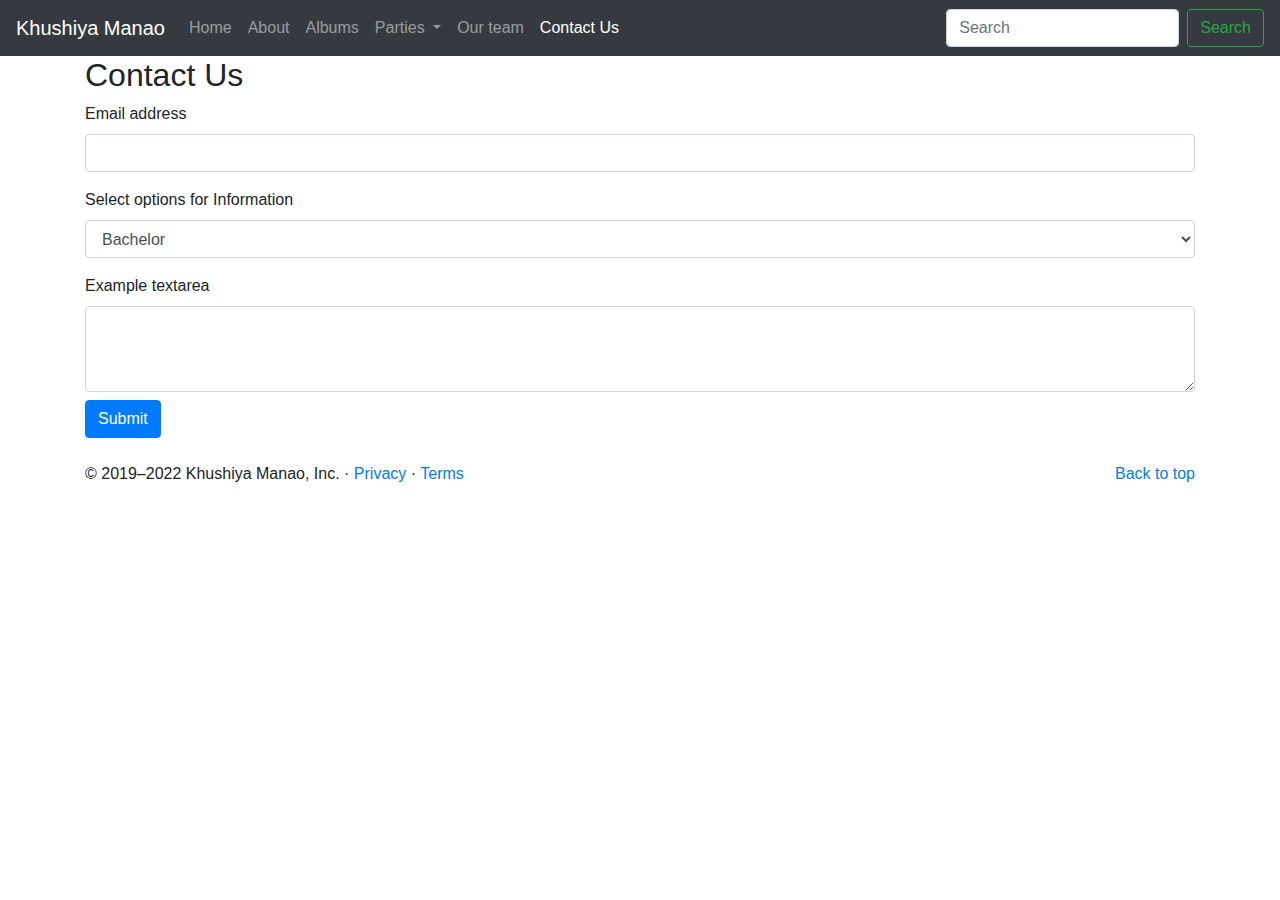
<file: contact.html>
<!DOCTYPE html>
<html lang="en">
  <head>
    <!-- Required meta tags -->
    <meta charset="utf-8" />
    <meta
      name="viewport"
      content="width=device-width, initial-scale=1, shrink-to-fit=no"
    />

    <!-- Bootstrap CSS -->
    <link
      rel="stylesheet"
      href="https://cdn.jsdelivr.net/npm/bootstrap@4.0.0/dist/css/bootstrap.min.css"
      integrity="sha384-Gn5384xqQ1aoWXA+058RXPxPg6fy4IWvTNh0E263XmFcJlSAwiGgFAW/dAiS6JXm"
      crossorigin="anonymous"
    />
    <link rel="stylesheet" href="style.css" />
    <title>Khushiya Manao</title>
  </head>
  <body>
    <nav class="navbar navbar-expand-lg navbar-dark bg-dark">
      <a class="navbar-brand" href="#">Khushiya Manao</a>
      <button
        class="navbar-toggler"
        type="button"
        data-toggle="collapse"
        data-target="#navbarSupportedContent"
        aria-controls="navbarSupportedContent"
        aria-expanded="false"
        aria-label="Toggle navigation"
      >
        <span class="navbar-toggler-icon"></span>
      </button>

      <div class="collapse navbar-collapse" id="navbarSupportedContent">
        <ul class="navbar-nav mr-auto">
          <li class="nav-item">
            <a class="nav-link" href="index.html"
              >Home <span class="sr-only">(current)</span></a
            >
          </li>
          <li class="nav-item">
            <a class="nav-link" href="about.html">About</a>
          </li>
          <li class="nav-item dropdown">
            <a class="nav-link" href="parties.html">Albums</a>
          </li>
          <li class="nav-item dropdown">
            <a
              class="nav-link dropdown-toggle"
              href="#"
              id="navbarDropdown"
              role="button"
              data-toggle="dropdown"
              aria-haspopup="true"
              aria-expanded="false"
            >
              Parties
            </a>
            <div class="dropdown-menu" aria-labelledby="navbarDropdown">
              <a class="dropdown-item" href="#">Engagement</a>  
              <a class="dropdown-item" href="#">Bachelor</a>
              <a class="dropdown-item" href="#">Mehndi</a>
              <a class="dropdown-item" href="#">Haldi</a>
              <div class="dropdown-divider"></div>
              <a class="dropdown-item" href="#">Some other Events</a>
            </div>
          </li>
          <li class="nav-item dropdown">
            <a class="nav-link" href="team.html">Our team</a>
          </li>
          
         
          <li class="nav-item dropdown active">
            <a class="nav-link" href="contact.html">Contact Us </a>
          </li>
        </ul>
        <form class="form-inline my-2 my-lg-0">
          <input
            class="form-control mr-sm-2"
            type="search"
            placeholder="Search"
            aria-label="Search"
          />
          <button class="btn btn-outline-success my-2 my-sm-0" type="submit">
            Search
          </button>
        </form>
      </div>
    </nav>

    <div class="container">
        <h2>Contact Us</h2>
        <div class="mb-3">
            <label for="exampleFormControlInput1" class="form-label">Email address</label>
            <input type="email" class="form-control" id="exampleFormControlInput1">
          </div>
          <div class="form-group">
          <label for="exampleFormControlInput1" class="form-label">Select options for Information</label>
          <select class="form-control" id="exampleFormControlSelect1">
            <option>Bachelor</option>
            <option>Haldi</option>
            <option>Mehndi</option>
            <option>Marraige</option>
            <option>Engagement</option>
          </select>
        </div>

          <div class="mb-3">
            <label for="exampleFormControlTextarea1" class="form-label">Example textarea</label>
            <textarea class="form-control" id="exampleFormControlTextarea1" rows="3"></textarea>
            <button class="btn btn-primary my-2">Submit</button>
          </div>
    </div>
    <footer class="container">
      <p class="float-right"><a href="#">Back to top</a></p>
      <p>© 2019–2022 Khushiya Manao, Inc. · <a href="#">Privacy</a> · <a href="#">Terms</a></p>
    </footer>

    <!-- Optional JavaScript -->
    <!-- jQuery first, then Popper.js, then Bootstrap JS -->
    <script
      src="https://code.jquery.com/jquery-3.2.1.slim.min.js"
      integrity="sha384-KJ3o2DKtIkvYIK3UENzmM7KCkRr/rE9/Qpg6aAZGJwFDMVNA/GpGFF93hXpG5KkN"
      crossorigin="anonymous"
    ></script>
    <script
      src="https://cdn.jsdelivr.net/npm/popper.js@1.12.9/dist/umd/popper.min.js"
      integrity="sha384-ApNbgh9B+Y1QKtv3Rn7W3mgPxhU9K/ScQsAP7hUibX39j7fakFPskvXusvfa0b4Q"
      crossorigin="anonymous"
    ></script>
    <script
      src="https://cdn.jsdelivr.net/npm/bootstrap@4.0.0/dist/js/bootstrap.min.js"
      integrity="sha384-JZR6Spejh4U02d8jOt6vLEHfe/JQGiRRSQQxSfFWpi1MquVdAyjUar5+76PVCmYl"
      crossorigin="anonymous"
    ></script>
  </body>
</html>
</file>
<file: style.css>
.d-block w-100{
    width: 300px;
    height: 200px;
}
</file>
